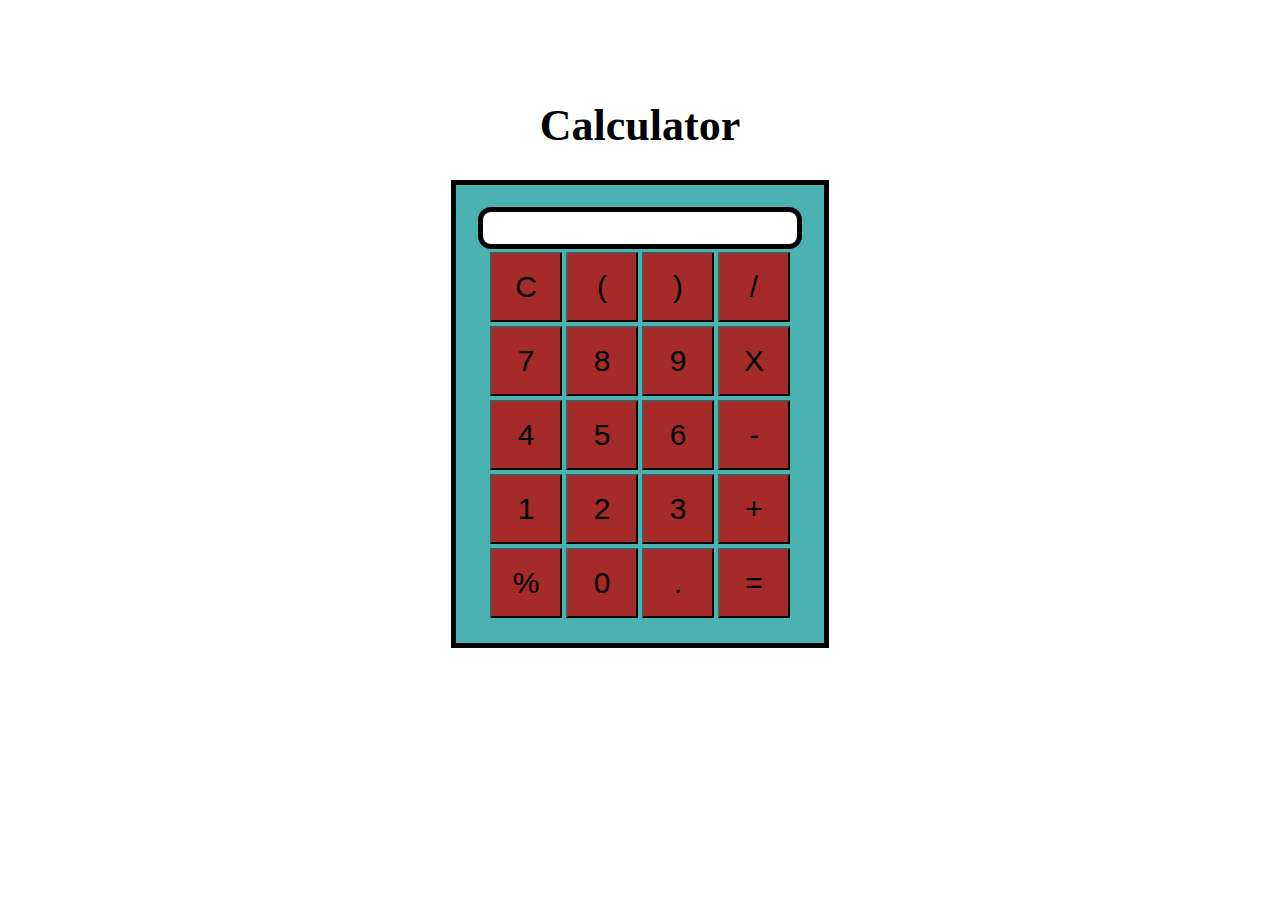
<file: Calculator/index.html>
<!DOCTYPE html>
<html lang="en">
<head>
    <meta charset="UTF-8">
    <meta name="viewport" content="width=device-width, initial-scale=1.0">
    <link rel="stylesheet" href="style.css">
    <title>Calculator</title>
</head>
<body>
    <div class="container">
        <h1>Calculator</h1>
        <div class="calculator">
        <input type="text" name="screen" id="screen">
        <table>
            <tr>
                <td><button>C</button></td>
                <td><button>(</button></td>
                <td><button>)</button></td>
                <td><button>/</button></td>
            </tr>
            <tr>
                <td><button>7</button></td>
                <td><button>8</button></td>
                <td><button>9</button></td>
                <td><button>X</button></td>
            </tr>
            <tr>
                <td><button>4</button></td>
                <td><button>5</button></td>
                <td><button>6</button></td>
                <td><button>-</button></td>
            </tr>
            <tr>
                <td><button>1</button></td>
                <td><button>2</button></td>
                <td><button>3</button></td>
                <td><button>+</button></td>
            </tr>
            <tr>
                <td><button>%</button></td>
                <td><button>0</button></td>
                <td><button>.</button></td>
                <td><button>=</button></td>
            </tr>
        </table>
    </div>
</div>
</body>
<script src="index.js"></script>
</html>
</file>
<file: Calculator/style.css>
.container{
    text-align: center;
    margin-top: 100px;
    font-size: 22px;
}
table{
    margin: auto;
}
input{
    font-size: 24px;
    width: auto;
    border: 5px solid black;
    border-radius: 13px;
    height: 30px;
}
button{
    font-size: 30px;
    background-color: brown;
    width: 72px;
    height: 70px;
}
.calculator{
    display: inline-block;
    border: 5px solid black;
    padding: 22px;
    background-color:rgb(76, 177, 177);
}
</file>
